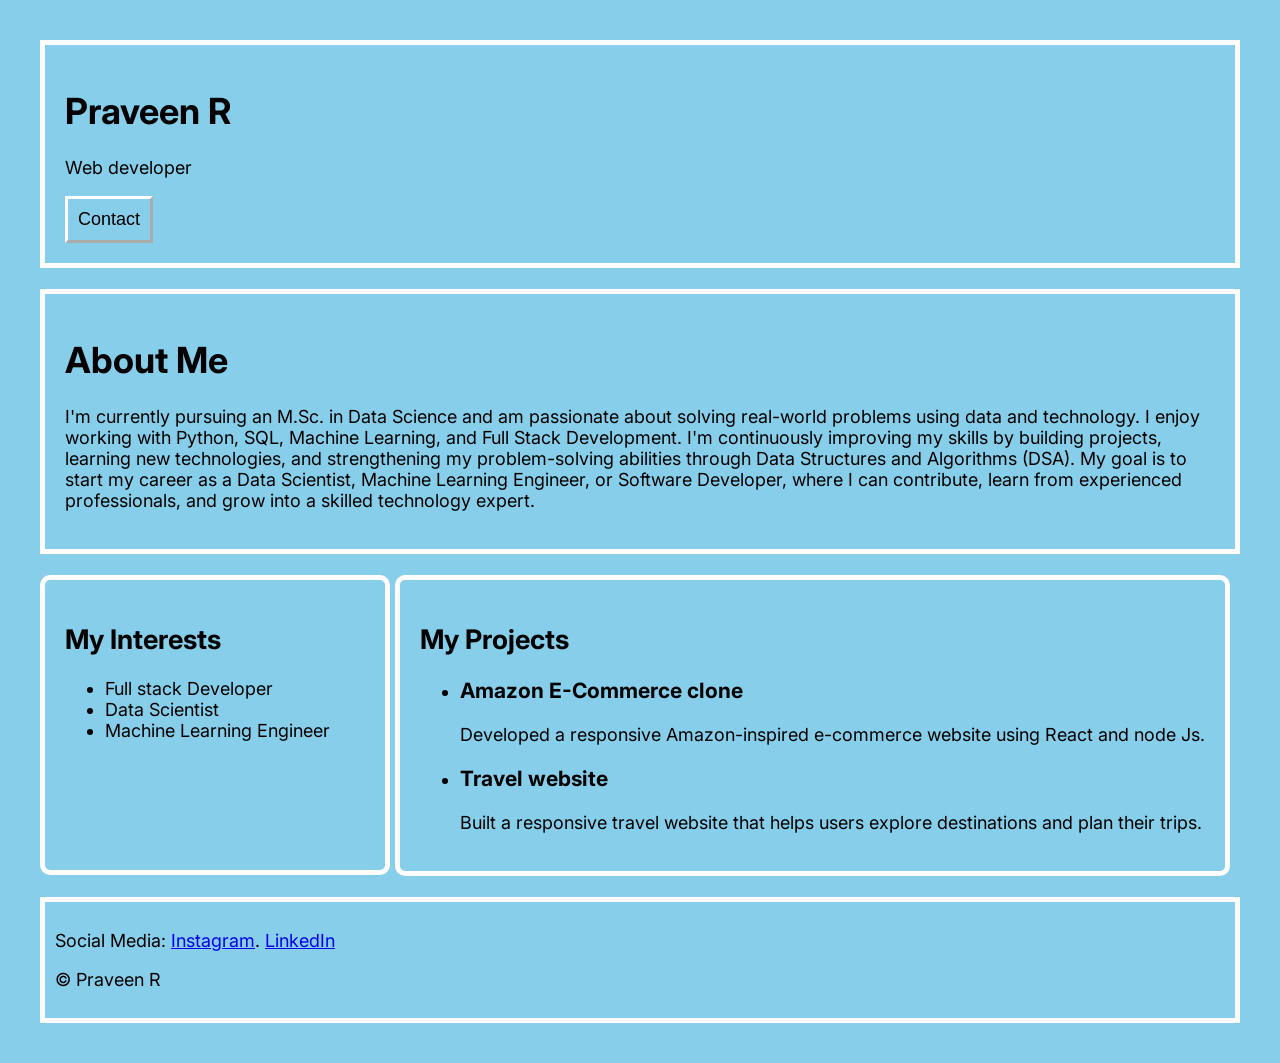
<file: index.html>
<!DOCTYPE html>
<html>

<head>
    <title>About Me</title>
</head>

<body>
    <link rel="preconnect" href="https://fonts.googleapis.com">
    <link rel="preconnect" href="https://fonts.gstatic.com" crossorigin>
    <link
        href="https://fonts.googleapis.com/css2?family=Inter:ital,opsz,wght@0,14..32,100..900;1,14..32,100..900&family=Playwrite+ID:wght@100..400&display=swap"
        rel="stylesheet">
    <link rel="stylesheet" href="upgradingportfolio.css">
    <div class="title">
        <h1 class="title__heading">Praveen R</h1>
        <p class="title__pofession">Web developer</p>
        <a href="contact.html"><button class="title__button">Contact</button></a>
    </div>
    <br>
    <div class="about__me">
        <h1>About Me</h1>
        <P>I'm currently pursuing an M.Sc. in Data Science and am passionate about solving real-world
            problems using data
            and technology. I enjoy working with Python, SQL, Machine Learning, and Full Stack Development. I'm
            continuously
            improving my skills by building projects, learning new technologies, and strengthening my problem-solving
            abilities through Data Structures and Algorithms (DSA). My goal is to start my career as a Data Scientist,
            Machine Learning Engineer, or Software Developer, where I can contribute, learn from experienced
            professionals,
            and grow into a skilled technology expert.</P>
    </div>
    <br>
    <div class="intrest_projects">
        <div class="interests">
            <h2 class="interests__my_interests"> My Interests</h2>
            <ul class="interests__list">
                <li class="interests__item">Full stack Developer</li>
                <li class="interests__item">Data Scientist</li>
                <li class="interests__item">Machine Learning Engineer</li>
            </ul>
        </div>
        <div class="projects">
            <h2 class="projects__heading">My Projects</h2>
            <ul class="projects__list">
                <li class="projects__item">
                    <h3 class="projects__amazon">Amazon E-Commerce clone</h3>
                    <p class="projects__amazon-description">Developed a responsive Amazon-inspired e-commerce website
                        using React and node Js.</p>
                </li>
                <li class="projects__item">
                    <h3 class="projects__travel">Travel website</h3>
                    <p class="projects__travel-description">Built a responsive travel website that helps users explore
                        destinations and plan their trips.</p>
                </li>
                <!-- <p>I completed a travel website Which is going to help many people to take a trip with them</p> -->
            </ul>
        </div>
    </div>
    <br>
    <div class="contact">
        <p class="contact__social-media">Social Media:
            <a class="contact__instagram" href="https://www.instagram.com/praveen_009_054/"
                target="_blank">Instagram</a>.
            <a class="contact__linkedin" href="https://www.linkedin.com/in/praveenrfsds" target="_blank">LinkedIn</a>
        </p>
        <!-- -->
        <p class="contact__copyright">&copy; Praveen R</p>
    </div>

</body>

</html>
</file>
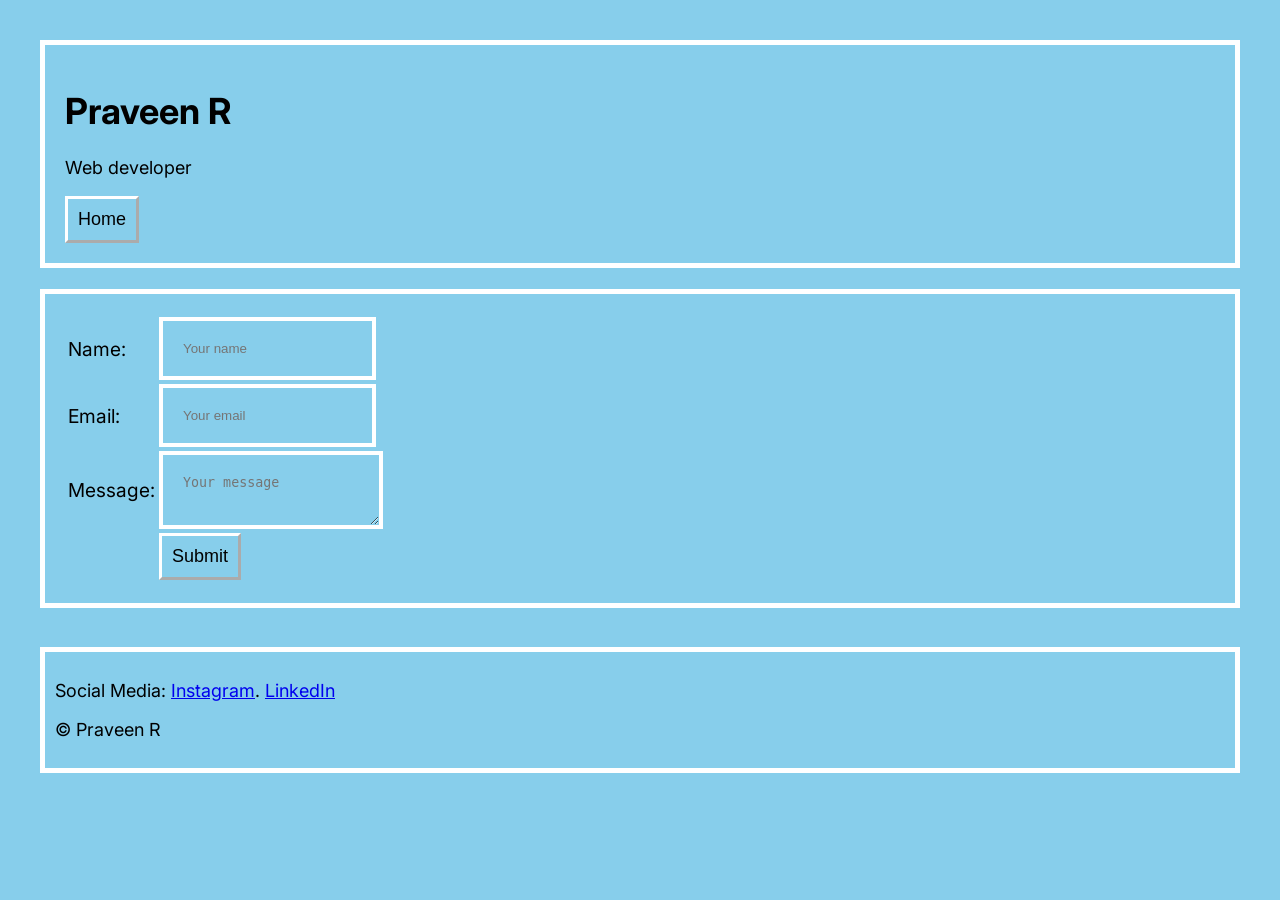
<file: contact.html>
<head>
    <meta charset="UTF-8">
    <meta name="viewport" content="width=device-width, initial-scale=1.0">
    <title>Contact</title>

    <link rel="preconnect" href="https://fonts.googleapis.com">
    <link rel="preconnect" href="https://fonts.gstatic.com" crossorigin>
    <link href="https://fonts.googleapis.com/css2?family=Inter:wght@100..900&display=swap" rel="stylesheet">

    <link rel="stylesheet" href="upgradingportfolio.css">
</head>
<body>
    <div class="title">
        <h1 class="title__heading">Praveen R</h1>
        <p class="title__pofession">Web developer</p>
        <a href="index.html"><button class="title__button">Home</button></a>

    </div>
    <br>
    <form class="contact__form">
        <table>
            <tr>
                <td class="table__content">Name:</td>
                <td><input class="contact_boder" type="text" placeholder="Your name"></td>
            </tr>
            <tr>
                <td class="table__content">Email:</td>
                <td><input class="contact_boder" type="email" placeholder="Your email"></td>
            </tr>
            <tr>
                <td class="table__content">Message:</td>
                <td><textarea class="contact_boder" placeholder="Your message"></textarea></td>
            </tr>
            <tr>
                <td></td>
                <td><input class="contact__button_submit" type="submit"></td>
            </tr>
        </table>
    </form>
    <br>
    <div class="contact">
        <p class="contact__social-media">Social Media:
            <a class="contact__instagram" href="https://www.instagram.com/praveen_009_054/"
                target="_blank">Instagram</a>.
            <a class="contact__linkedin" href="https://www.linkedin.com/in/praveenrfsds" target="_blank">LinkedIn</a>
        </p>
        <!-- -->
        <p class="contact__copyright">&copy; Praveen R</p>
    </div>
</body>
</file>
<file: upgradingportfolio.css>
body {
    font-family: "Inter", sans-serif; 
    font-size: large;
    margin: 40px;
    background-color: skyblue;
    /* color:white; */
    /* background-color: #000000; */
}

.title {
    border-width: 5px;
    border-style: solid;
    border-color: white;
    /* border-radius: 20px; */
    background-color: skyblue;
    color: black;
    padding: 20px;
}

.title__button {
    background-color: skyblue;
    border-color: white;
    border-width: 3px;
    color: black;
    font-size: large;
    padding: 10px;
}

.interests {
    background-color: skyblue;
    color: black;
    border-width: 5px;
    border-style: solid;
    border-color: white;
    display: inline-block;
    vertical-align: top;
    border-radius: 10px;
    height: 250px;
    width: 300px;
    padding: 20px;
}

.interests:hover {
    background-color: white;
    color: blue;
    border-width: 5px;
    border-style: solid;
    border-color: black;
}

.projects:hover {
    border-width: 5px;
    border-style: solid;
    border-color: black;
    background-color: white;
    color: orangered;
}


.projects {
    background-color: skyblue;
    color: black;
    border-width: 5px;
    border-style: solid;
    border-color: white;
    display: inline-block;
    border-radius: 10px;
    padding: 20PX;
    vertical-align: top;
}

.contact {
    padding: 10px;
    background-color: skyblue;
    color: black;
    border-width: 5px;
    border-style: solid;
    border-color: white;
}

.title__button:hover {
    color: white
}

.about__me {
    border-width: 5px;
    border-style: solid;
    border-color: white;
    /* border-radius: 20px; */
    background-color: skyblue;
    color: black;
    padding: 20px;
}

.contact:hover {
    background-color: white;
    color: blueviolet;
    border-width: 5px;
    border-style: solid;
    border-color: black;
}

.contact_submit_button {
    padding: 10px;
    border-width: 5px;
    border-style: solid;
    border-color: white;
    color: black;
    background-color: skyblue;
}

.contact__form {
    border-width: 5px;
    border-style: solid;
    border-color: white;
    /* border-radius: 20px; */
    background-color: skyblue;
    padding: 20px;
}

.contact_boder {
    border-width: 4px;
    border-style: solid;
    border-color: white;
    /* border-radius: 20px; */
    background-color: skyblue;
    padding: 20px;
}

.table__content {
    font-size: larger;
}

.title__button_contact {
    padding: 10px;
    background-color: skyblue;
}

.contact__button_submit {
    background-color: skyblue;
    border-color: white;
    border-width: 3px;
    color: black;
    font-size: large;
    padding: 10px
}

.contact__button_submit:hover {
    color: white
}
</file>
